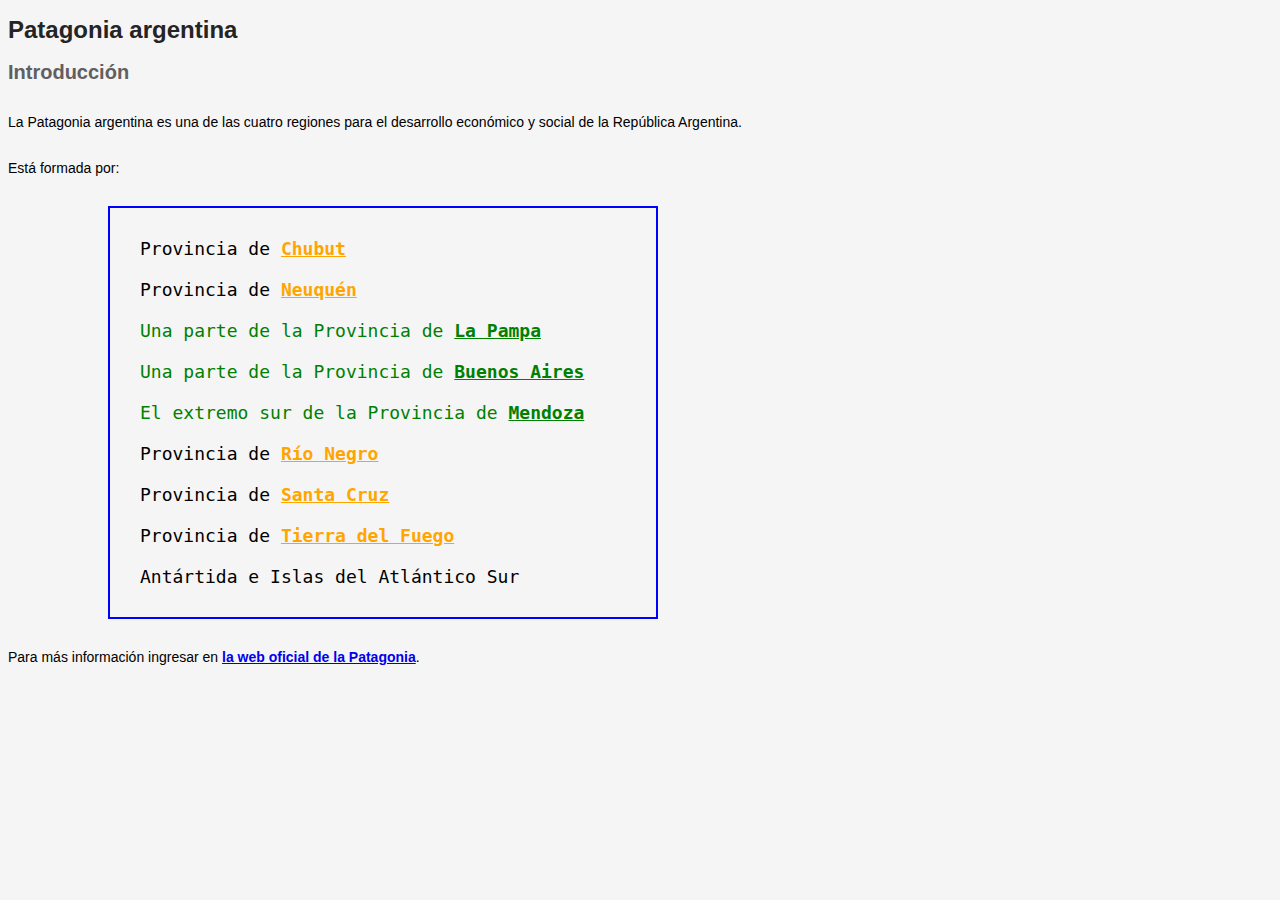
<file: P2/U3/practica1/index.html>
<!DOCTYPE html>
<html lang="en">
<head>
    <meta charset="UTF-8">
    <meta name="viewport" content="width=device-width, initial-scale=1.0">
    <title>Patagonia CSS</title>
    <link rel="stylesheet" href="css/index.css">
</head>
<body>
    <h1>Patagonia argentina</h1>

    <section>
        <h2>Introducción</h2>

        <p>La Patagonia argentina es una de las cuatro regiones para el desarrollo económico y social de la República Argentina.</p>

        <p>Está formada por:</p>

        <ul>
            <li>Provincia de <a href="#">Chubut</a></li>

            <li>Provincia de <a href="#">Neuquén</a></li>

            <li class="items1">Una parte de la Provincia de <a href="#">La Pampa</a></li>

            <li class="items1">Una parte de la Provincia de <a href="#">Buenos Aires</a></li>

            <li class="items1">El extremo sur de la Provincia de <a href="#">Mendoza</a></li>

            <li>Provincia de <a href="#">Río Negro</a></li>

            <li>Provincia de <a href="#">Santa Cruz</a></li>

            <li>Provincia de <a href="#">Tierra del Fuego</a></li>

            <li>Antártida e Islas del Atlántico Sur</li>
        </ul>

        <p>Para más información ingresar en <a href="#">la web oficial de la Patagonia</a>.</p>
    </section>
</body>
</html>
</file>
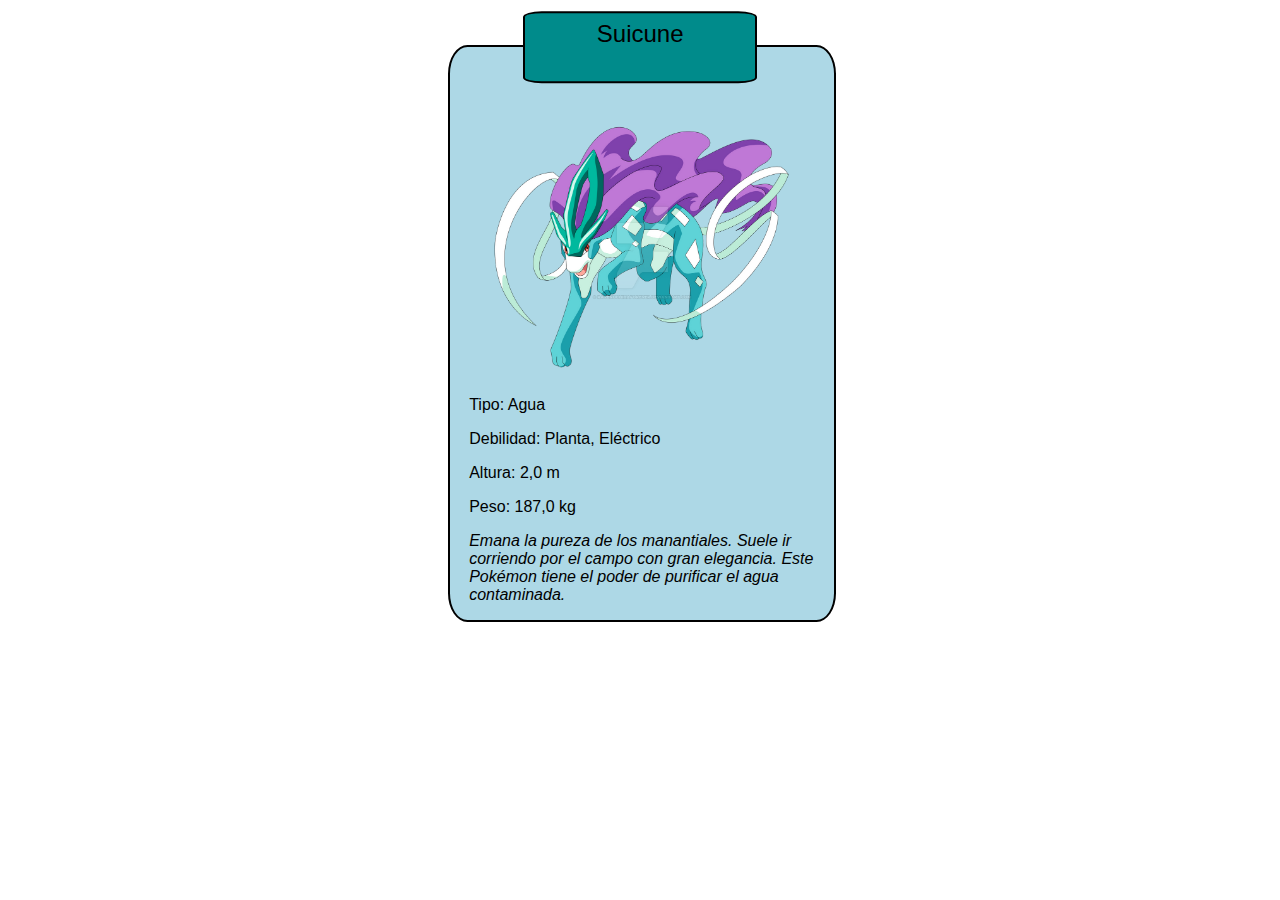
<file: P2/U3/cards/cards.html>
<!DOCTYPE html>
<html lang="en">
<head>
    <meta charset="UTF-8">
    <meta name="viewport" content="width=device-width, initial-scale=1.0">
    <title>Document</title>
    <link rel="stylesheet" href="resources/style.css">
</head>
<body>
    <div id="padre">
        <div id="carta">
            <div id="nombre">
                <div id="name-div">
                    Suicune
                </div>
            </div>
            <div id="img-div">
                <img src="resources/suicune.png" alt="Suicune">
            </div>
            <div id="description">
                <p>
                    Tipo: Agua
                </p>
                
                <p>
                    Debilidad: Planta, Eléctrico
                </p>
                
                <p>
                    Altura: 2,0 m
                </p>
                
                <p>
                    Peso: 187,0 kg
                </p>
                <p>
                    <i>
                        Emana la pureza de los manantiales. Suele ir corriendo por el campo con gran elegancia. Este Pokémon tiene el poder de purificar el agua contaminada.
                    </i>
                </p>
            </div>
        </div>
    </div>

</body>
</html>
</file>
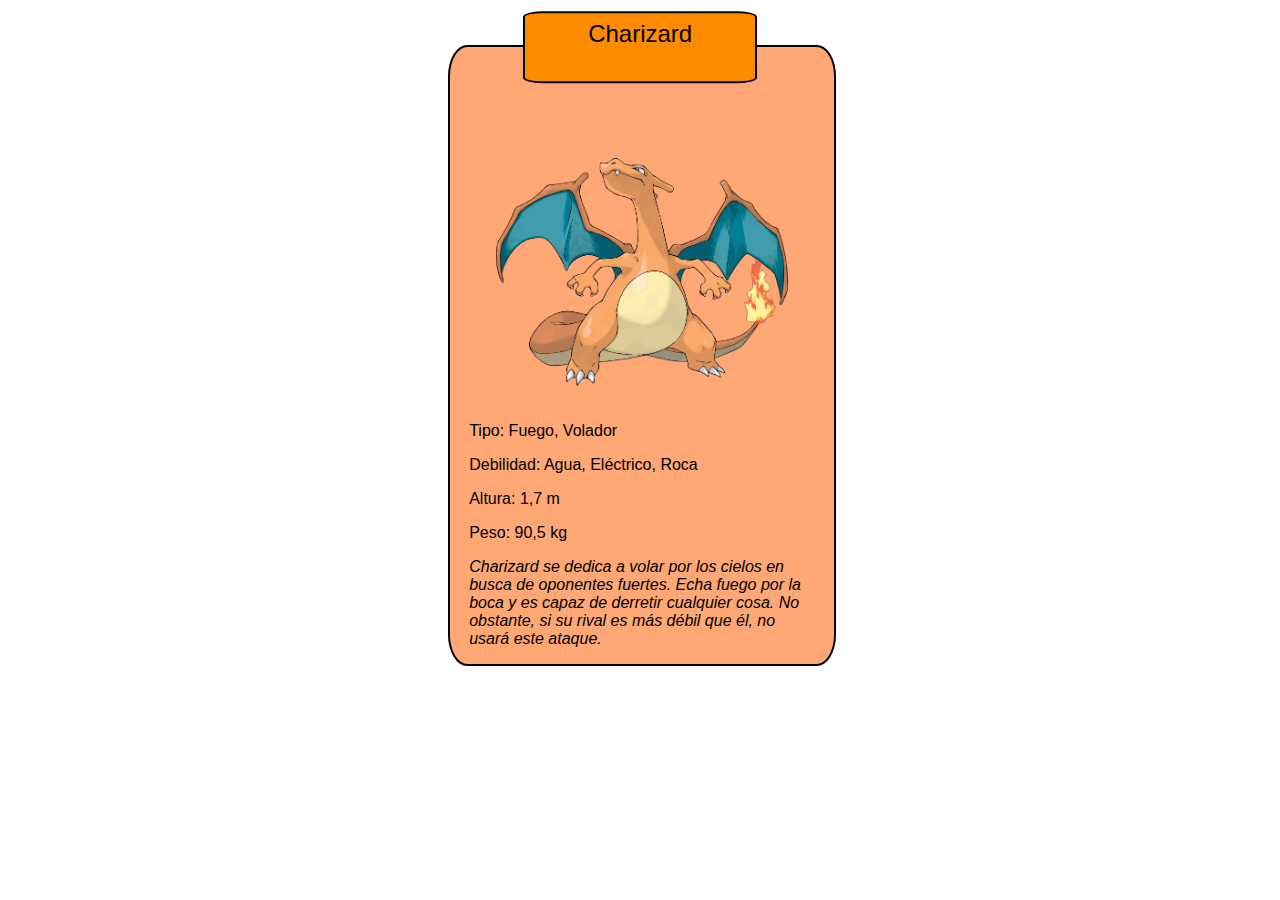
<file: P2/U3/cards/charizard.html>
<!DOCTYPE html>
<html lang="en">
<head>
    <meta charset="UTF-8">
    <meta name="viewport" content="width=device-width, initial-scale=1.0">
    <title>Document</title>
    <link rel="stylesheet" href="resources/charizard.css">
</head>
<body>
    <div id="padre">
        <div id="carta">
            <div id="nombre">
                <div id="name-div">
                    Charizard
                </div>
            </div>
            <div id="img-div">
                <img src="resources/Charizard.webp" alt="Suicune">
            </div>
            <div id="description">
                <p>
                    Tipo: Fuego, Volador
                </p>
                
                <p>
                    Debilidad: Agua, Eléctrico, Roca
                </p>
                
                <p>
                    Altura: 1,7 m
                </p>
                
                <p>
                    Peso: 90,5 kg
                </p>
                <p>
                    <i>
                        Charizard se dedica a volar por los cielos en busca de oponentes fuertes. Echa fuego por la boca y es capaz de derretir cualquier cosa. No obstante, si su rival es más débil que él, no usará este ataque.
                    </i>
                </p>
            </div>
        </div>
    </div>

</body>
</html>
</file>
<file: P2/U3/practica1/css/index.css>
body{
    font-family: sans-serif;
    background-color: rgb(245, 245, 245);
}

h1{
    font-size: 24px;
    color: #242424;
    font-weight: 900;
}

h2{
    font-size: 20px;
    color: #606060;
    font-weight: 800;
}

p{
    font-size: 14px;
    margin-top: 30px;
    margin-bottom: 30px;
}

ul{
    margin-left: 100px;
    padding: 20px;
    border: solid blue 2px;
    max-width: 40%;
    list-style-type: none;
}

li{
    font-family: monospace;
    font-size: 18px;
    padding: 10px;
}

a{
    font-weight: bold;
}

li a{
    color: orange;
    text-decoration: underline;
}

.items1, .items1 a{
    color: green;
}

li:hover{
    background-color: rgba(0, 0, 0, 0.1)
}
</file>
<file: P2/U3/cards/resources/style.css>
#padre{
    display: flex;
    font-family: 'Gill Sans', 'Gill Sans MT', Calibri, 'Trebuchet MS', sans-serif;
}

#nombre{
    position: relative;
    display: inline-block;
    border: solid 2px;
    background-color: darkcyan;
    width: 60%;
    height: 7.5vh;
    font-size: 150%;
    left: 19%;
    text-align: center;
    transform: translateY(-50%);
    border-radius: 8%;
    
}

#name-div{
    transform: translateY(25%);
}

#carta{
    display: block;
    border: solid 2px;
    position: absolute;
    background-color: lightblue;
    width: 30%;
    top: 5%;
    left: 35%;
    border-radius: 5%;
}

img{
    max-width: 100%;
    width: 80%;
    margin-left: 10%;
    margin-right: 10%;
}

#img-div{
    max-width: 100%;
}

#description{
    max-width: 100%;
    font-size: 100%;
    padding-left: 5%;
    padding-right: 5%;
}
</file>
<file: P2/U3/cards/resources/charizard.css>
#padre{
    display: flex;
    font-family: 'Gill Sans', 'Gill Sans MT', Calibri, 'Trebuchet MS', sans-serif;
}

#nombre{
    position: relative;
    display: inline-block;
    border: solid 2px;
    background-color: darkorange;
    width: 60%;
    height: 7.5vh;
    font-size: 150%;
    left: 19%;
    text-align: center;
    transform: translateY(-50%);
    border-radius: 8%;
    font-family: Impact, Haettenschweiler, 'Arial Narrow Bold', sans-serif;
}

#name-div{
    transform: translateY(25%);
}

#carta{
    display: block;
    border: solid 2px;
    position: absolute;
    background-color: rgb(255, 168, 117);
    width: 30%;
    top: 5%;
    left: 35%;
    border-radius: 5%;
}

img{
    max-width: 100%;
    width: 80%;
    margin-left: 10%;
    margin-right: 10%;
}

#img-div{
    max-width: 100%;
}

#description{
    max-width: 100%;
    font-size: 100%;
    padding-left: 5%;
    padding-right: 5%;
}
</file>
